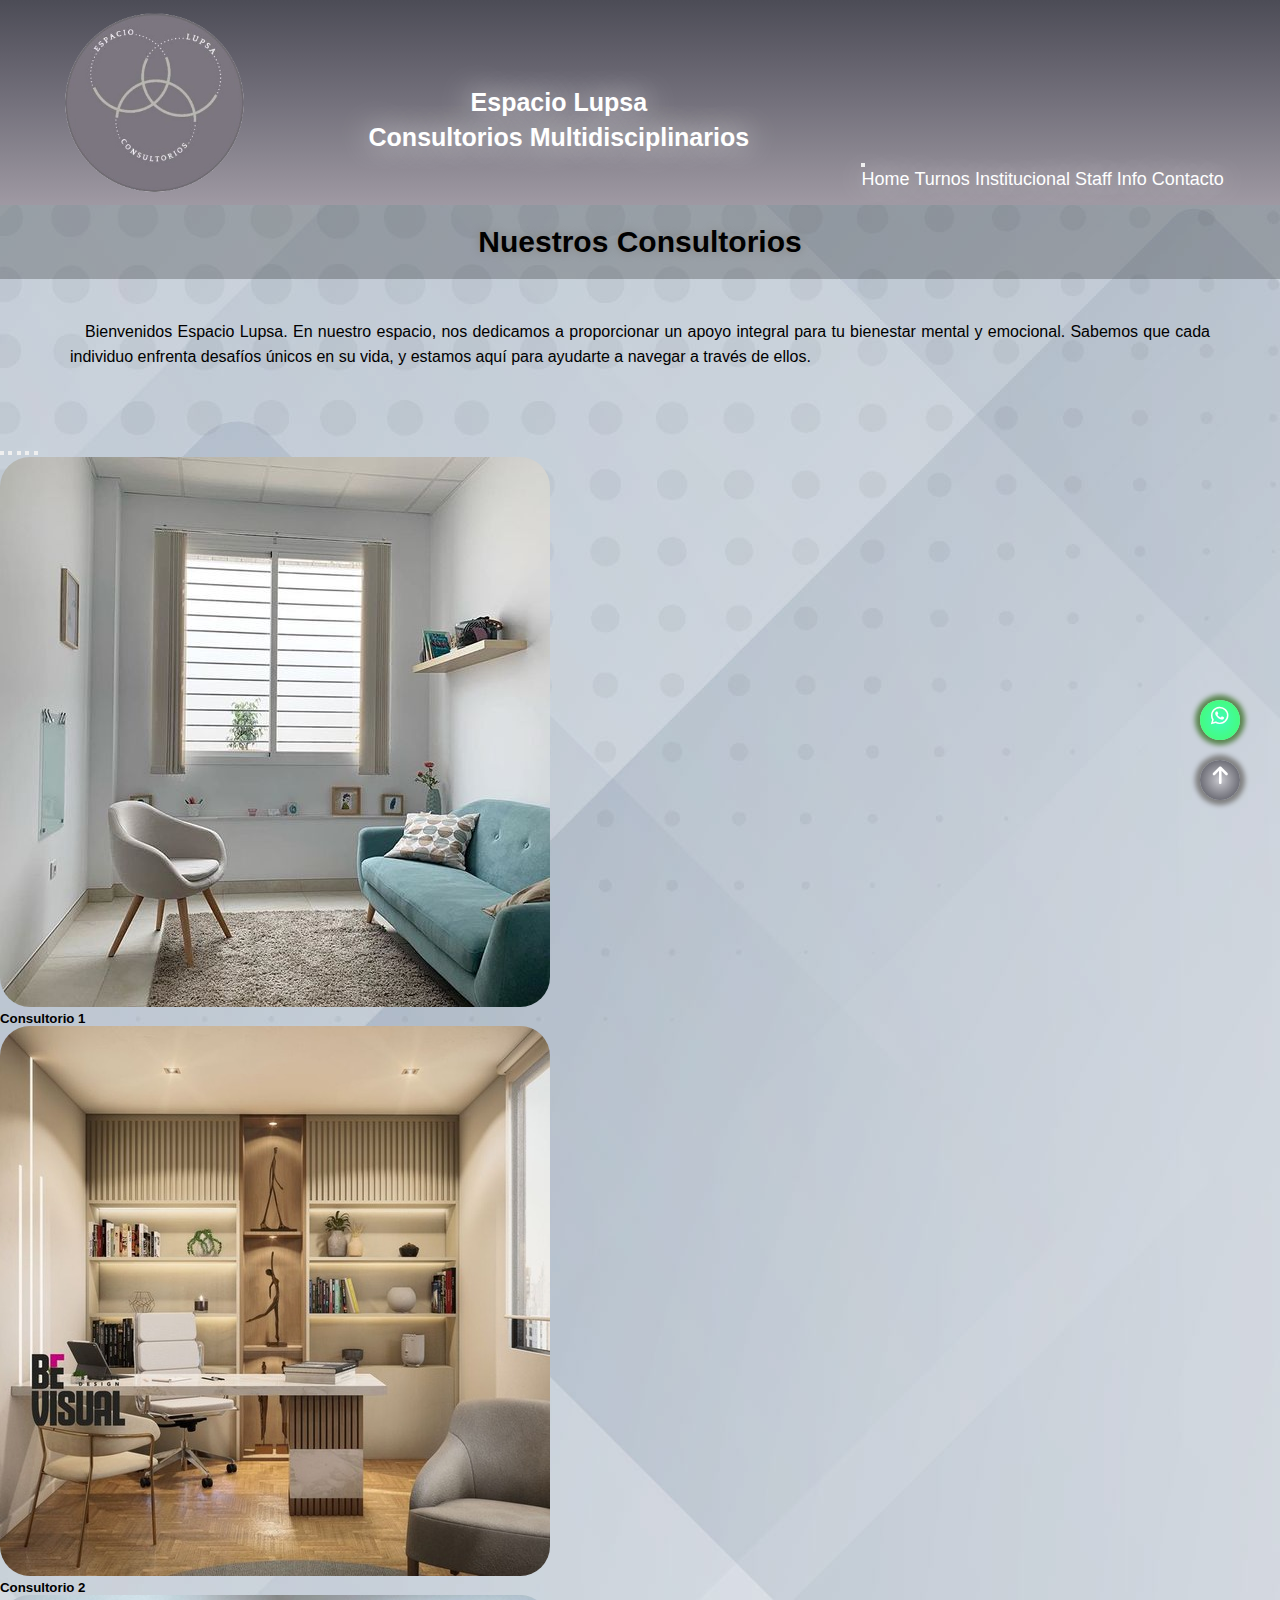
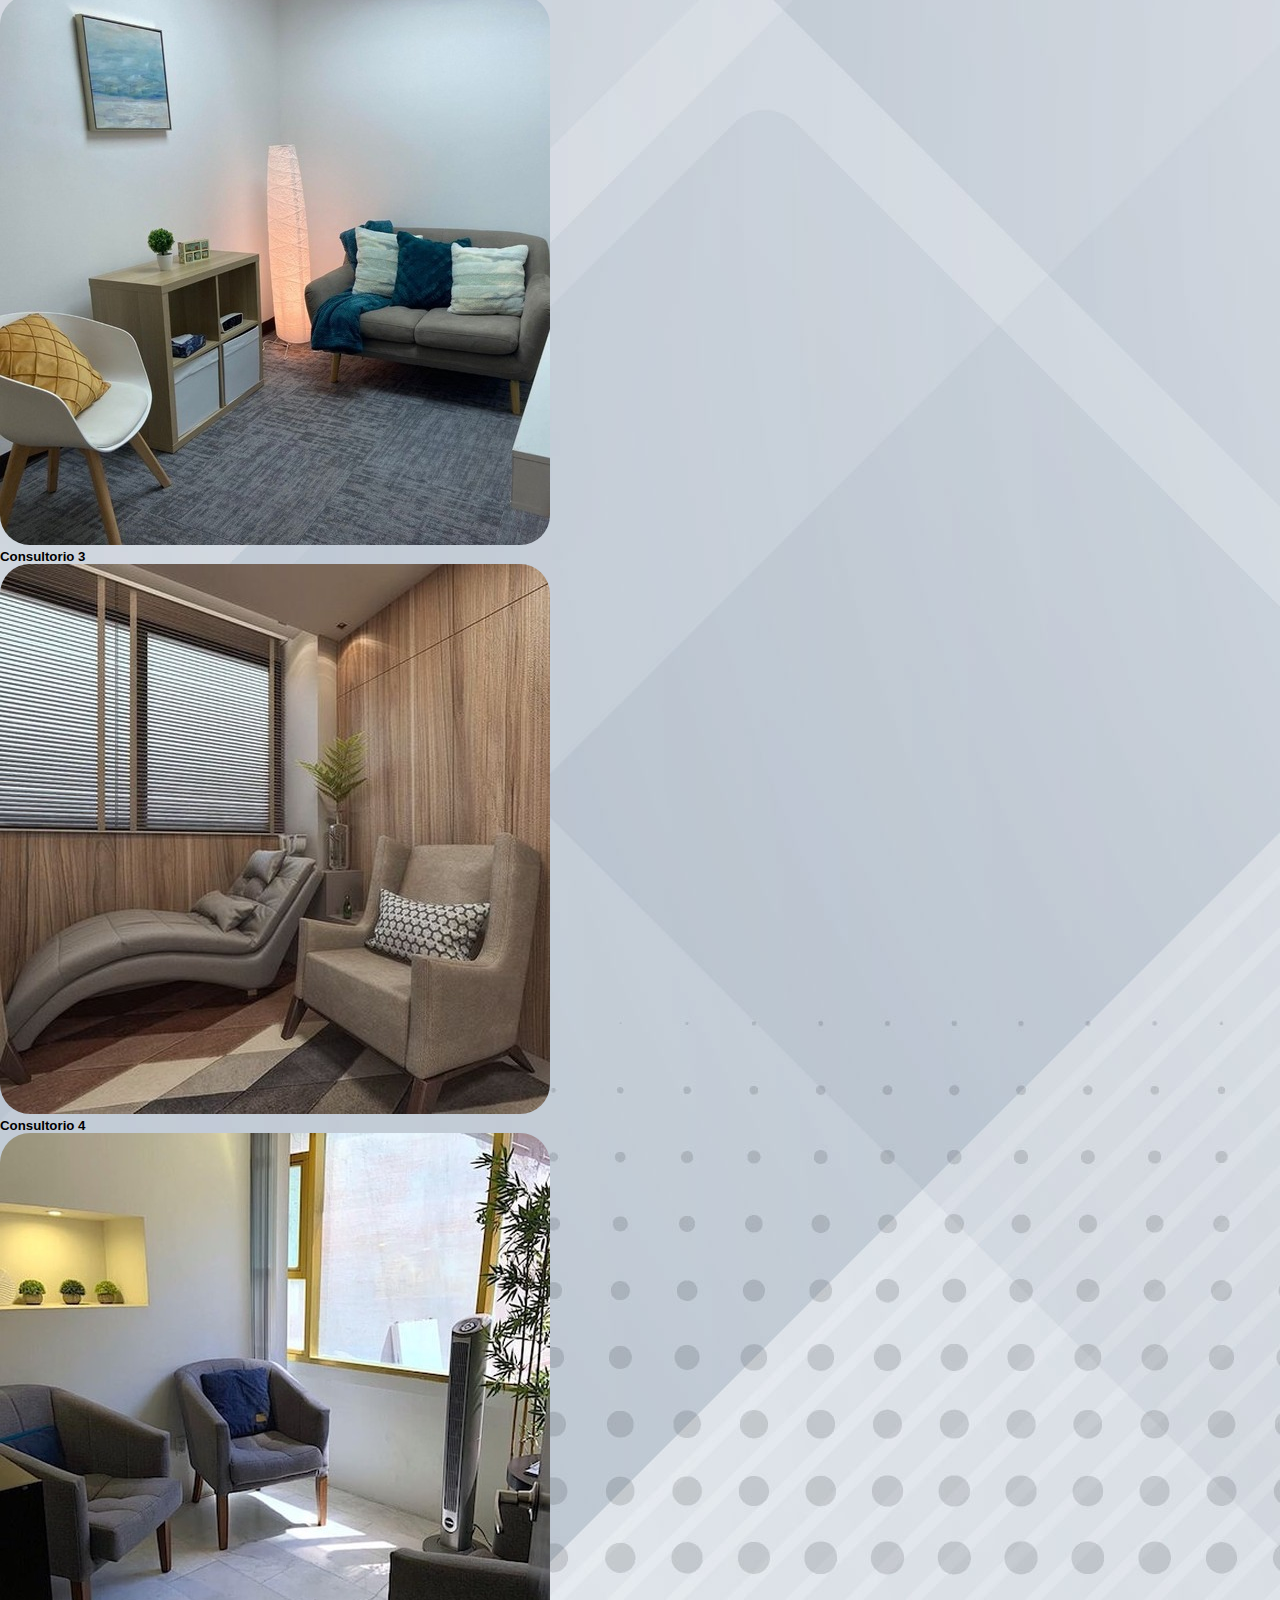
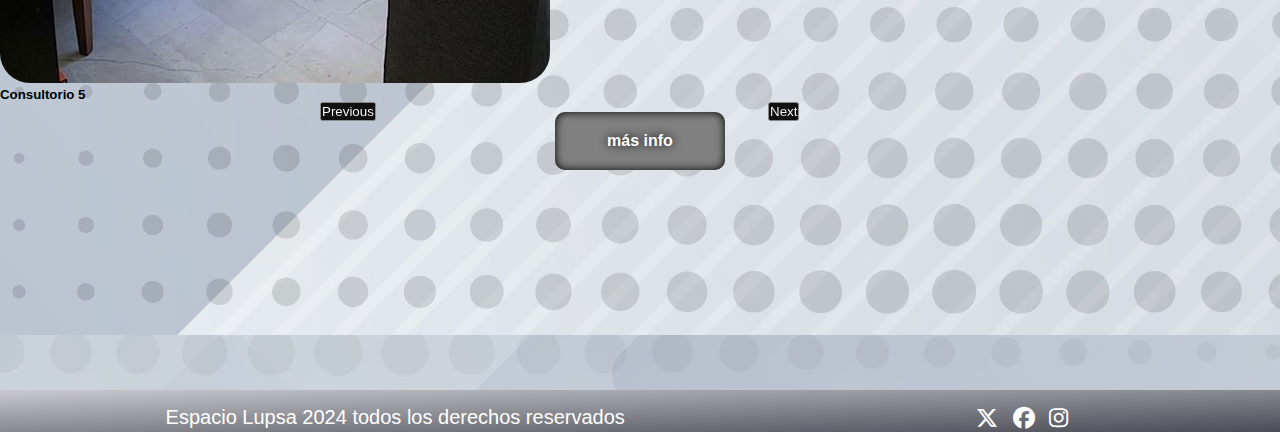
<file: index.html>
<!DOCTYPE html>
<html lang="es">
<head>
    <meta charset="UTF-8">
    <meta name="viewport" content="width=device-width, initial-scale=1.0">
    <meta name="description"
        content="Institución dedicada a la salud psicológica y psiquiátrica, proporcionamos espacios multidisciplinarios a profesionales de primer nivel, acorde a las necesidades de los pacientes.">
    <meta name="keywords"
        content="psicólogo, psicologo , psicología, psicologia, terapeuta, analista, consultorio, salud, mental, mente, diván, divan, hablar, freud, sigmund, lacán, lacan, jacques, neurólogo, neurologo, transferencia, rolón, rolon, lupsa, pulsión, pulsion">

    <!--********** inicio link bootstrap **********-->

    <link href="https://cdn.jsdelivr.net/npm/bootstrap@5.1.3/dist/css/bootstrap.min.css" rel="stylesheet"
        integrity="sha384-1BmE4kWBq78iYhFldvKuhfTAU6auU8tT94WrHftjDbrCEXSU1oBoqyl2QvZ6jIW3" crossorigin="anonymous">

    <!--********** fin link bootstrap **********-->

    <link rel="stylesheet" href="./SCSS/estilos.css">

    <link rel="stylesheet" href="https://cdnjs.cloudflare.com/ajax/libs/font-awesome/6.5.1/css/all.min.css">

    <link rel="stylesheet" href="https://cdnjs.cloudflare.com/ajax/libs/animate.css/4.1.1/animate.min.css" />

    <link rel="shortcut icon" href="./Assets/logo.png" />

    <title>Home</title>
</head>

<body>
    <header class="encabezado">
        <div class="encabezado__imagen animate__shakeX">
            <a href="#"><img class="encabezado__logo" src="./Assets/logo.png" alt="Lupsa Consultorios"></a>
        </div>
        <span class="encabezado__texto_logo animate__backInDown">
            <div>Espacio Lupsa</div>
            <div>Consultorios Multidisciplinarios</div>
        </span>

        <!--********** inicio navbar bootstrap **********-->

        <nav class="navbar navbar-expand-md navbar-dark">
            <button class="navbar-toggler mx-auto" type="button" data-bs-toggle="collapse" data-bs-target="#opciones">
                <span class="navbar-toggler-icon"></span>
            </button>

            <nav id="opciones" class="encabezado__navegacion collapse navbar-collapse">
                <ul class="navbar-nav">
                    <li class="nav-item"><a class="nav-link" href="#">Home</a></li>
                    <li class="nav-item"><a class="nav-link" href="./Pages/turnos.html">Turnos</a></li>
                    <li class="nav-item"><a class="nav-link" href="./Pages/institucional.html">Institucional</a></li>
                    <li class="nav-item"><a class="nav-link" href="./Pages/staff.html">Staff</a></li>
                    <li class="nav-item"><a class="nav-link" href="./Pages/info.html">Info</a></li>
                    <li class="nav-item"><a class="nav-link" href="./Pages/contacto.html">Contacto</a></li>
                </ul>
            </nav>
        </nav>

        <!--********** fin navbar bootstrap **********-->

    </header>

    <main>
        <h1 class="titulo animate__fadeInLeft">Nuestros Consultorios</h1>
        <p style="margin-right: 70px; margin-left: 70px; margin-bottom: 70px;" class="cuerpo__texto1 animate__fadeInLeft">Bienvenidos Espacio Lupsa. En nuestro espacio, nos dedicamos a proporcionar un apoyo integral para tu bienestar mental y emocional. Sabemos que cada individuo enfrenta desafíos únicos en su vida, y estamos aquí para ayudarte a navegar a través de ellos.</p>

        <!--********** inicio carousel bootstrap**********-->

        <div class="carrusel animate__bounceIn">
            <div id="carouselExampleCaptions" class="carousel slide" data-bs-ride="carousel">
                <div class="carousel-indicators">
                    <button type="button" data-bs-target="#carouselExampleCaptions" data-bs-slide-to="0" class="active"
                        aria-current="true" aria-label="Slide 1"></button>
                    <button type="button" data-bs-target="#carouselExampleCaptions" data-bs-slide-to="1"
                        aria-label="Slide 2"></button>
                    <button type="button" data-bs-target="#carouselExampleCaptions" data-bs-slide-to="2"
                        aria-label="Slide 3"></button>
                    <button type="button" data-bs-target="#carouselExampleCaptions" data-bs-slide-to="3"
                        aria-label="Slide 4"></button>
                    <button type="button" data-bs-target="#carouselExampleCaptions" data-bs-slide-to="4"
                        aria-label="Slide 5"></button>
                </div>
                <div class="carousel-inner">
                    <div class="carousel-item active d-item">
                        <img src="./Assets/consultorios/consultorio1.jpg" class="d-block w-80 d-img img-fluid mx-auto"
                            alt="...">
                        <div class="carousel-caption d-none d-md-block">
                            <h5>Consultorio 1</h5>
                            <!-- <p>Some representative placeholder content for the first slide.</p> -->
                        </div>
                    </div>
                    <div class="carousel-item d-item">
                        <img src="./Assets/consultorios/consultorio2.jpg" class="d-block w-80 d-img img-fluid mx-auto"
                            alt="...">
                        <div class="carousel-caption d-none d-md-block">
                            <h5>Consultorio 2</h5>
                            <!-- <p>Some representative placeholder content for the second slide.</p> -->
                        </div>
                    </div>
                    <div class="carousel-item d-item">
                        <img src="./Assets/consultorios/consultorio3.jpg" class="d-block w-80 d-img img-fluid mx-auto"
                            alt="...">
                        <div class="carousel-caption d-none d-md-block">
                            <h5>Consultorio 3</h5>
                            <!-- <p>Some representative placeholder content for the third slide.</p> -->
                        </div>
                    </div>
                    <div class="carousel-item d-item">
                        <img src="./Assets/consultorios/consultorio4.jpg" class="d-block w-80 d-img img-fluid mx-auto"
                            alt="...">
                        <div class="carousel-caption d-none d-md-block">
                            <h5>Consultorio 4</h5>
                            <!-- <p>Some representative placeholder content for the third slide.</p> -->
                        </div>
                    </div>
                    <div class="carousel-item d-item">
                        <img src="./Assets/consultorios/consultorio5.jpeg" class="d-block w-80 d-img img-fluid mx-auto"
                            alt="...">
                        <div class="carousel-caption d-none d-md-block">
                            <h5>Consultorio 5</h5>
                            <!-- <p>Some representative placeholder content for the third slide.</p> -->
                        </div>
                    </div>
                    <button class="carousel-control-prev" type="button" data-bs-target="#carouselExampleCaptions"
                        data-bs-slide="prev">
                        <span class="carousel-control-prev-icon" aria-hidden="true"></span>
                        <span class="visually-hidden">Previous</span>
                    </button>
                    <button class="carousel-control-next" type="button" data-bs-target="#carouselExampleCaptions"
                        data-bs-slide="next">
                        <span class="carousel-control-next-icon" aria-hidden="true"></span>
                        <span class="visually-hidden">Next</span>
                    </button>
                </div>
            </div>
        </div>
        
        <!--********** fin carousel bootstrap **********-->

        <section>
            <a href="#" class="cuerpo__boton">más info</a>
        </section>
    
        <a class="subir_boton" href="#">
            <i class="fa-solid fa-arrow-up"></i>
        </a>
    
        <a class="whatsapp_boton" href="#">
            <i class="fa-brands fa-whatsapp"></i>
        </a>
    
    </main>

    <footer class="pie">
        <div class="pie__texto">Espacio Lupsa 2024 todos los derechos reservados</div>
        <span class="pie__redes">
            <a href="""><i class=" fa-brands fa-x-twitter"></i></a>
            <a href=""><i class="fa-brands fa-facebook"></i></a>
            <a href=""><i class="fa-brands fa-instagram"></i></a>
        </span>
    </footer>

    <script src="https://cdn.jsdelivr.net/npm/bootstrap@5.1.3/dist/js/bootstrap.bundle.min.js"
        integrity="sha384-ka7Sk0Gln4gmtz2MlQnikT1wXgYsOg+OMhuP+IlRH9sENBO0LRn5q+8nbTov4+1p" crossorigin="anonymous">
    </script>

    <script src="https://unpkg.com/aos@2.3.1/dist/aos.js"></script>

    <script>
        AOS.init();
    </script>

</body>
</html>
</file>
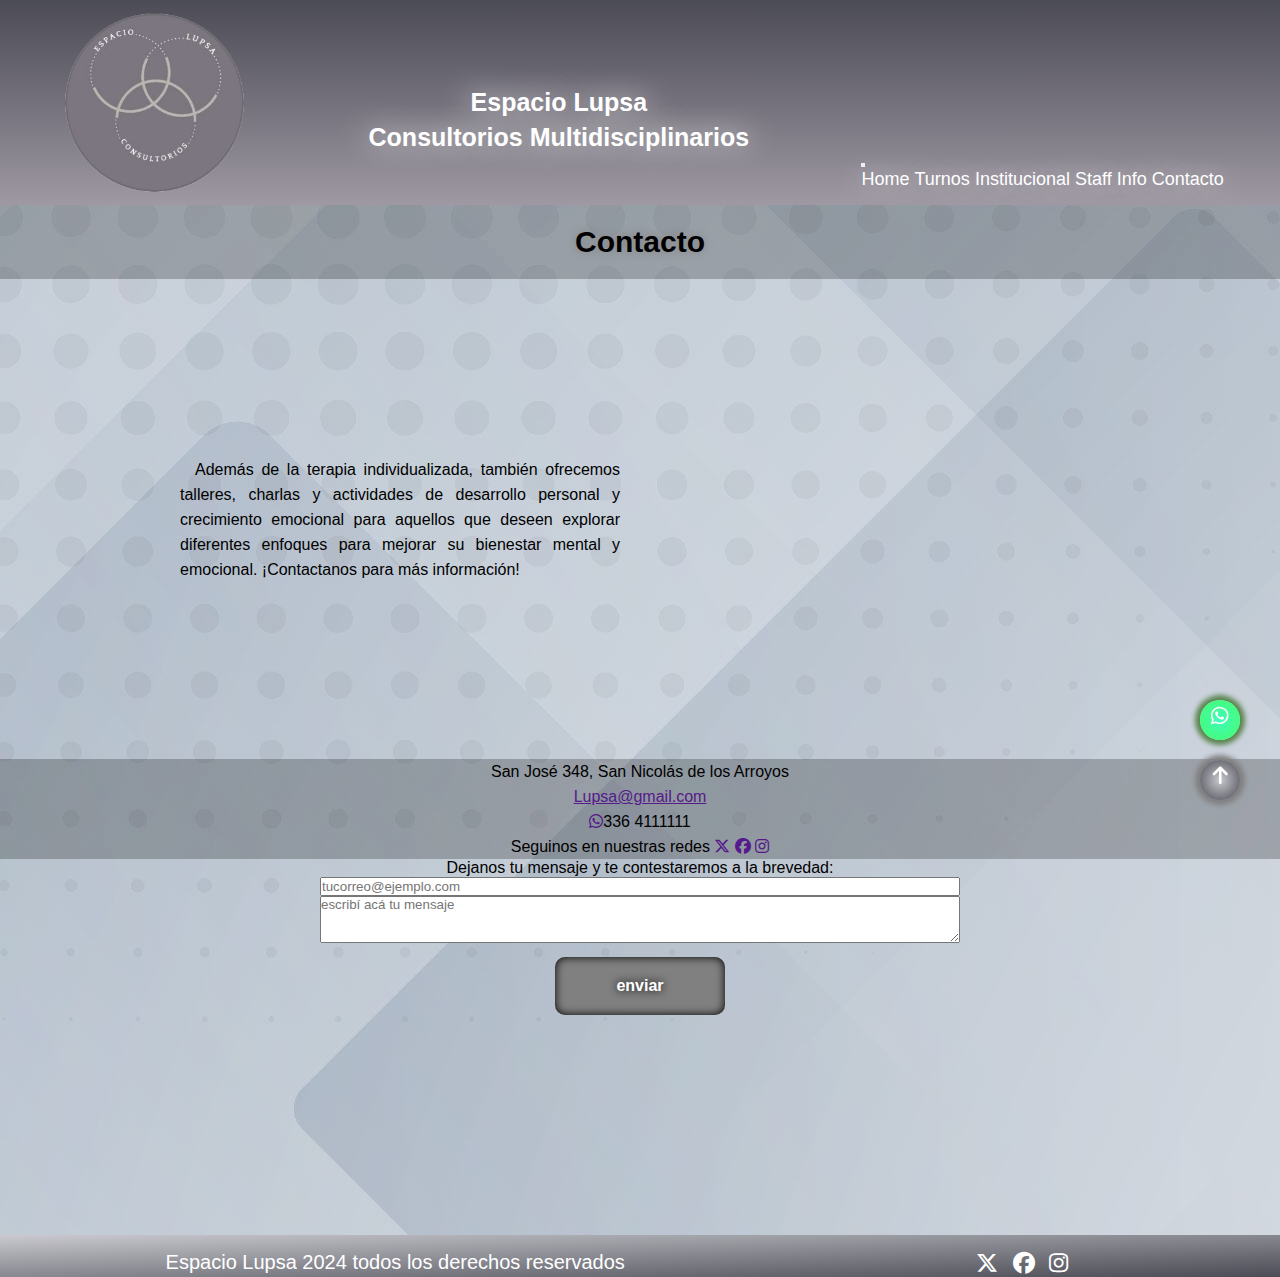
<file: Pages/contacto.html>
<!DOCTYPE html>
<html lang="es">

<head>
    <meta charset="UTF-8">
    <meta name="viewport" content="width=device-width, initial-scale=1.0">
    <meta name="description"
        content="Institución dedicada a la salud psicológica y psiquiátrica, proporcionamos espacios multidisciplinarios a profesionales de primer nivel, acorde a las necesidades de los pacientes.">
    <meta name="keywords"
        content="psicólogo, psicologo , psicología, psicologia, terapeuta, analista, consultorio, salud, mental, mente, diván, divan, hablar, freud, sigmund, lacán, lacan, jacques, neurólogo, neurologo, transferencia, rolón, rolon, lupsa, pulsión, pulsion">

    <link href="https://cdn.jsdelivr.net/npm/bootstrap@5.1.3/dist/css/bootstrap.min.css" rel="stylesheet"
        integrity="sha384-1BmE4kWBq78iYhFldvKuhfTAU6auU8tT94WrHftjDbrCEXSU1oBoqyl2QvZ6jIW3" crossorigin="anonymous">

    <link rel="stylesheet" href="../SCSS/estilos.css">

    <link rel="stylesheet" href="https://cdnjs.cloudflare.com/ajax/libs/font-awesome/6.5.1/css/all.min.css">

    <link rel="stylesheet" href="https://cdnjs.cloudflare.com/ajax/libs/animate.css/4.1.1/animate.min.css" />

    <link rel="shortcut icon" href="../Assets/logo.png" />

    <title>Contacto</title>
</head>

<body>
    <header class="encabezado">
        <div class="encabezado__imagen animate__shakeX">
            <a href="../index.html"><img class="encabezado__logo" src="../Assets/logo.png" alt="Lupsa Consultorios"></a>
        </div>
        <span class="encabezado__texto_logo animate__backInDown">
            <div>Espacio Lupsa</div>
            <div>Consultorios Multidisciplinarios</div>
        </span>

        <!--********** inicio navbar bootstrap **********-->

        <nav class="navbar navbar-expand-md navbar-dark">
            <button class="navbar-toggler mx-auto" type="button" data-bs-toggle="collapse" data-bs-target="#opciones">
                <span class="navbar-toggler-icon"></span>
            </button>

            <nav id="opciones" class="encabezado__navegacion collapse navbar-collapse">
                <ul class="navbar-nav">
                    <li class="nav-item"><a class="nav-link" href="../index.html">Home</a></li>
                    <li class="nav-item"><a class="nav-link" href="./turnos.html">Turnos</a></li>
                    <li class="nav-item"><a class="nav-link" href="./institucional.html">Institucional</a></li>
                    <li class="nav-item"><a class="nav-link" href="./staff.html">Staff</a></li>
                    <li class="nav-item"><a class="nav-link" href="./info.html">Info</a></li>
                    <li class="nav-item"><a class="nav-link" href="#">Contacto</a></li>
                </ul>
            </nav>
        </nav>

        <!--********** fin navbar bootstrap **********-->

    </header>

    <main>
        <h1 class="titulo animate__fadeInLeft">Contacto</h1>
        <div class="cuerpo">
            <p class="cuerpo__texto1 animate__fadeInLeft">Además de la terapia individualizada, también ofrecemos talleres, charlas y actividades de desarrollo personal y crecimiento emocional para aquellos que deseen explorar diferentes enfoques para mejorar su bienestar mental y emocional. ¡Contactanos para más información!</p>
            <div class="cuerpo__foto1 animate__fadeInRight"><iframe
                    src="https://www.google.com/maps/embed?pb=!1m18!1m12!1m3!1d13332.271943948563!2d-60.22584583597008!3d-33.34317360936359!2m3!1f0!2f0!3f0!3m2!1i1024!2i768!4f13.1!3m3!1m2!1s0x95b75d7f65584f59%3A0x67647c43f618cb7c!2sSan%20Jos%C3%A9%20348%2C%20San%20Nicol%C3%A1s%20de%20Los%20Arroyos%2C%20Provincia%20de%20Buenos%20Aires!5e0!3m2!1ses-419!2sar!4v1711204630498!5m2!1ses-419!2sar"
                    width="400" height="400" style="border:0;" allowfullscreen="" loading="lazy"
                    referrerpolicy="no-referrer-when-downgrade"></iframe></div>
        </div>
    </main>
    <div>
        <ul class="lista">
            <li>San José 348, San Nicolás de los Arroyos</li>
            <li><a href="">Lupsa@gmail.com</a></li>
            <li><a href=""><i class="fa-brands fa-whatsapp"></i></a>336 4111111</li>
            <li>Seguinos en nuestras redes
                <a href="""><i class=" fa-brands fa-x-twitter"></i></a>
                <a href=""><i class="fa-brands fa-facebook"></i></a>
                <a href=""><i class="fa-brands fa-instagram"></i></a>
            </li>
        </ul>
        </section>

        <div style="text-align: center;">Dejanos tu mensaje y te contestaremos a la brevedad:</div>
        <div class="mb-3">
            <label for="exampleFormControlInput1" class="form-label"></label>
            <input type="email" class="form-control form-control-lg" id="exampleFormControlInput1"
                placeholder="tucorreo@ejemplo.com">
        </div>
        <div class="mb-3">
            <label for="exampleFormControlTextarea1" class="form-label"></label>
            <textarea class="form-control" id="exampleFormControlTextarea1" placeholder="escribí acá tu mensaje"
                rows="3"></textarea>
        </div>

        <section>
            <a href="#" class="cuerpo__boton">enviar</a>
        </section>

        <a class="subir_boton" href="#">
            <i class="fa-solid fa-arrow-up"></i>
        </a>

        <a class="whatsapp_boton" href="#">
            <i class="fa-brands fa-whatsapp"></i>
        </a>

        <footer class="pie">
            <span class="pie__texto">Espacio Lupsa 2024 todos los derechos reservados</span>
            <span class="pie__redes">
                <a href="""><i class=" fa-brands fa-x-twitter"></i></a>
                <a href=""><i class="fa-brands fa-facebook"></i></a>
                <a href=""><i class="fa-brands fa-instagram"></i></a>
            </span>
        </footer>


        <script src="https://cdn.jsdelivr.net/npm/bootstrap@5.1.3/dist/js/bootstrap.bundle.min.js"
            integrity="sha384-ka7Sk0Gln4gmtz2MlQnikT1wXgYsOg+OMhuP+IlRH9sENBO0LRn5q+8nbTov4+1p" crossorigin="anonymous">
        </script>

</body>

</html>
</file>
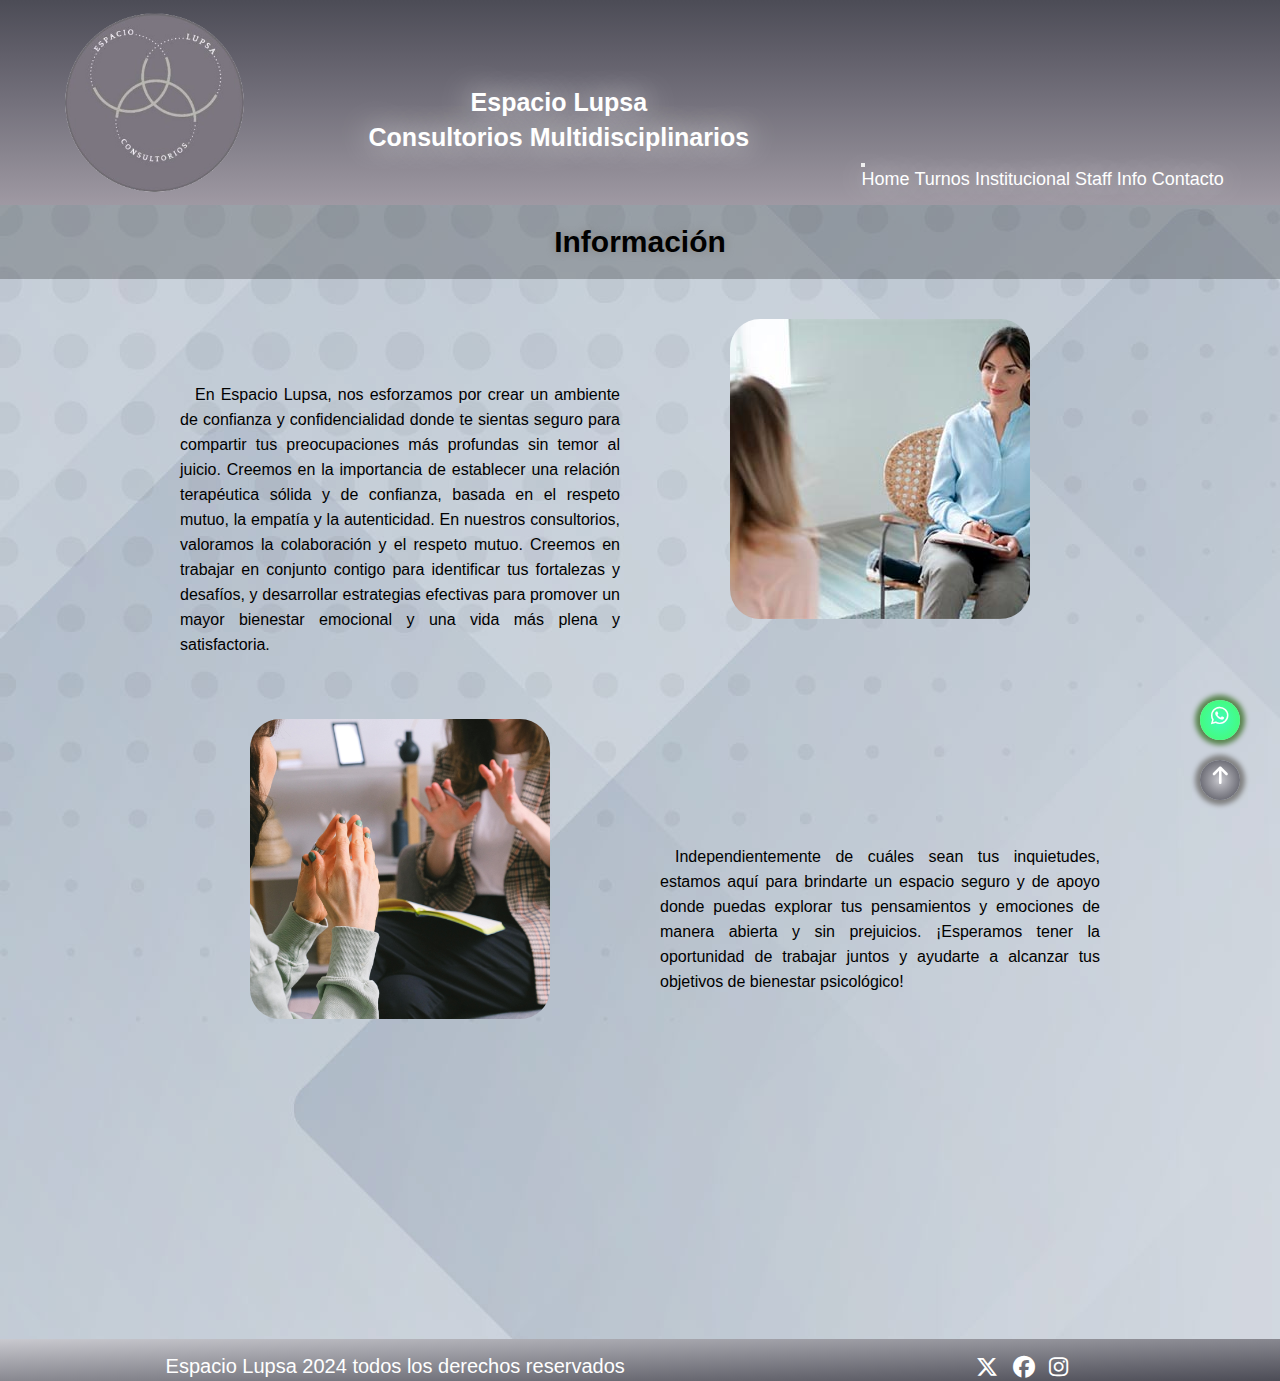
<file: Pages/info.html>
<!DOCTYPE html>
<html lang="es">

<head>
    <meta charset="UTF-8">
    <meta name="viewport" content="width=device-width, initial-scale=1.0">
    <meta name="description"
        content="Institución dedicada a la salud psicológica y psiquiátrica, proporcionamos espacios multidisciplinarios a profesionales de primer nivel, acorde a las necesidades de los pacientes.">
    <meta name="keywords"
        content="psicólogo, psicologo , psicología, psicologia, terapeuta, analista, consultorio, salud, mental, mente, diván, divan, hablar, freud, sigmund, lacán, lacan, jacques, neurólogo, neurologo, transferencia, rolón, rolon, lupsa, pulsión, pulsion">

    <link href="https://cdn.jsdelivr.net/npm/bootstrap@5.1.3/dist/css/bootstrap.min.css" rel="stylesheet"
        integrity="sha384-1BmE4kWBq78iYhFldvKuhfTAU6auU8tT94WrHftjDbrCEXSU1oBoqyl2QvZ6jIW3" crossorigin="anonymous">

    <link rel="stylesheet" href="../SCSS/estilos.css">

    <link rel="stylesheet" href="https://cdnjs.cloudflare.com/ajax/libs/font-awesome/6.5.1/css/all.min.css">

    <link rel="stylesheet" href="https://cdnjs.cloudflare.com/ajax/libs/animate.css/4.1.1/animate.min.css" />

    <link rel="shortcut icon" href="../Assets/logo.png" />

    <title>Info</title>
</head>

<body>
    <header class="encabezado">
        <div class="encabezado__imagen animate__shakeX">
            <a href="../index.html"><img class="encabezado__logo" src="../Assets/logo.png" alt="Lupsa Consultorios"></a>
        </div>
        <span class="encabezado__texto_logo animate__backInDown">
            <div>Espacio Lupsa</div>
            <div>Consultorios Multidisciplinarios</div>
        </span>

        <!--********** inicio navbar bootstrap **********-->

        <nav class="navbar navbar-expand-md navbar-dark">
            <button class="navbar-toggler mx-auto" type="button" data-bs-toggle="collapse" data-bs-target="#opciones">
                <span class="navbar-toggler-icon"></span>
            </button>

            <nav id="opciones" class="encabezado__navegacion collapse navbar-collapse">
                <ul class="navbar-nav">
                    <li class="nav-item"><a class="nav-link" href="../index.html">Home</a></li>
                    <li class="nav-item"><a class="nav-link" href="./turnos.html">Turnos</a></li>
                    <li class="nav-item"><a class="nav-link" href="./institucional.html">Institucional</a></li>
                    <li class="nav-item"><a class="nav-link" href="./staff.html">Staff</a></li>
                    <li class="nav-item"><a class="nav-link" href="#">Info</a></li>
                    <li class="nav-item"><a class="nav-link" href="./contacto.html">Contacto</a></li>
                </ul>
            </nav>
        </nav>

        <!--********** fin navbar bootstrap **********-->

    </header>
    <h1 class="titulo animate__fadeInLeft">Información</h1>
    <main>
        <div class="cuerpo">
            <p class="cuerpo__texto1 animate__fadeInLeft">En Espacio Lupsa, nos esforzamos por crear un ambiente de confianza y confidencialidad donde te sientas seguro para compartir tus preocupaciones más profundas sin temor al juicio. Creemos en la importancia de establecer una relación terapéutica sólida y de confianza, basada en el respeto mutuo, la empatía y la autenticidad. En nuestros consultorios, valoramos la colaboración y el respeto mutuo. Creemos en trabajar en conjunto contigo para identificar tus fortalezas y desafíos, y desarrollar estrategias efectivas para promover un mayor bienestar emocional y una vida más plena y satisfactoria.</p>
            <div class="cuerpo__foto1 animate__fadeInRight"
                style="background-image: url(../Assets/generales/Foto1.jpg);"></div>
            <p class="cuerpo__texto2 animate__fadeInRight">Independientemente de cuáles sean tus inquietudes, estamos aquí para brindarte un espacio seguro y de apoyo donde puedas explorar tus pensamientos y emociones de manera abierta y sin prejuicios. ¡Esperamos tener la oportunidad de trabajar juntos y ayudarte a alcanzar tus objetivos de bienestar psicológico!</p>
            <div class="cuerpo__foto2 animate__fadeInLeft"
                style="background-image: url(../Assets/generales/Foto3.jpg);"></div>
        </div>
    </main>

    <a class="subir_boton" href="#">
        <i class="fa-solid fa-arrow-up"></i>
    </a>

    <a class="whatsapp_boton" href="#">
        <i class="fa-brands fa-whatsapp"></i>
    </a>

    <footer class="pie">
        <span class="pie__texto">Espacio Lupsa 2024 todos los derechos reservados</span>
        <span class="pie__redes">
            <a href="""><i class=" fa-brands fa-x-twitter"></i></a>
            <a href=""><i class="fa-brands fa-facebook"></i></a>
            <a href=""><i class="fa-brands fa-instagram"></i></a>
        </span>
    </footer>

    <script src="https://cdn.jsdelivr.net/npm/bootstrap@5.1.3/dist/js/bootstrap.bundle.min.js"
        integrity="sha384-ka7Sk0Gln4gmtz2MlQnikT1wXgYsOg+OMhuP+IlRH9sENBO0LRn5q+8nbTov4+1p" crossorigin="anonymous">
    </script>

</body>

</html>
</file>
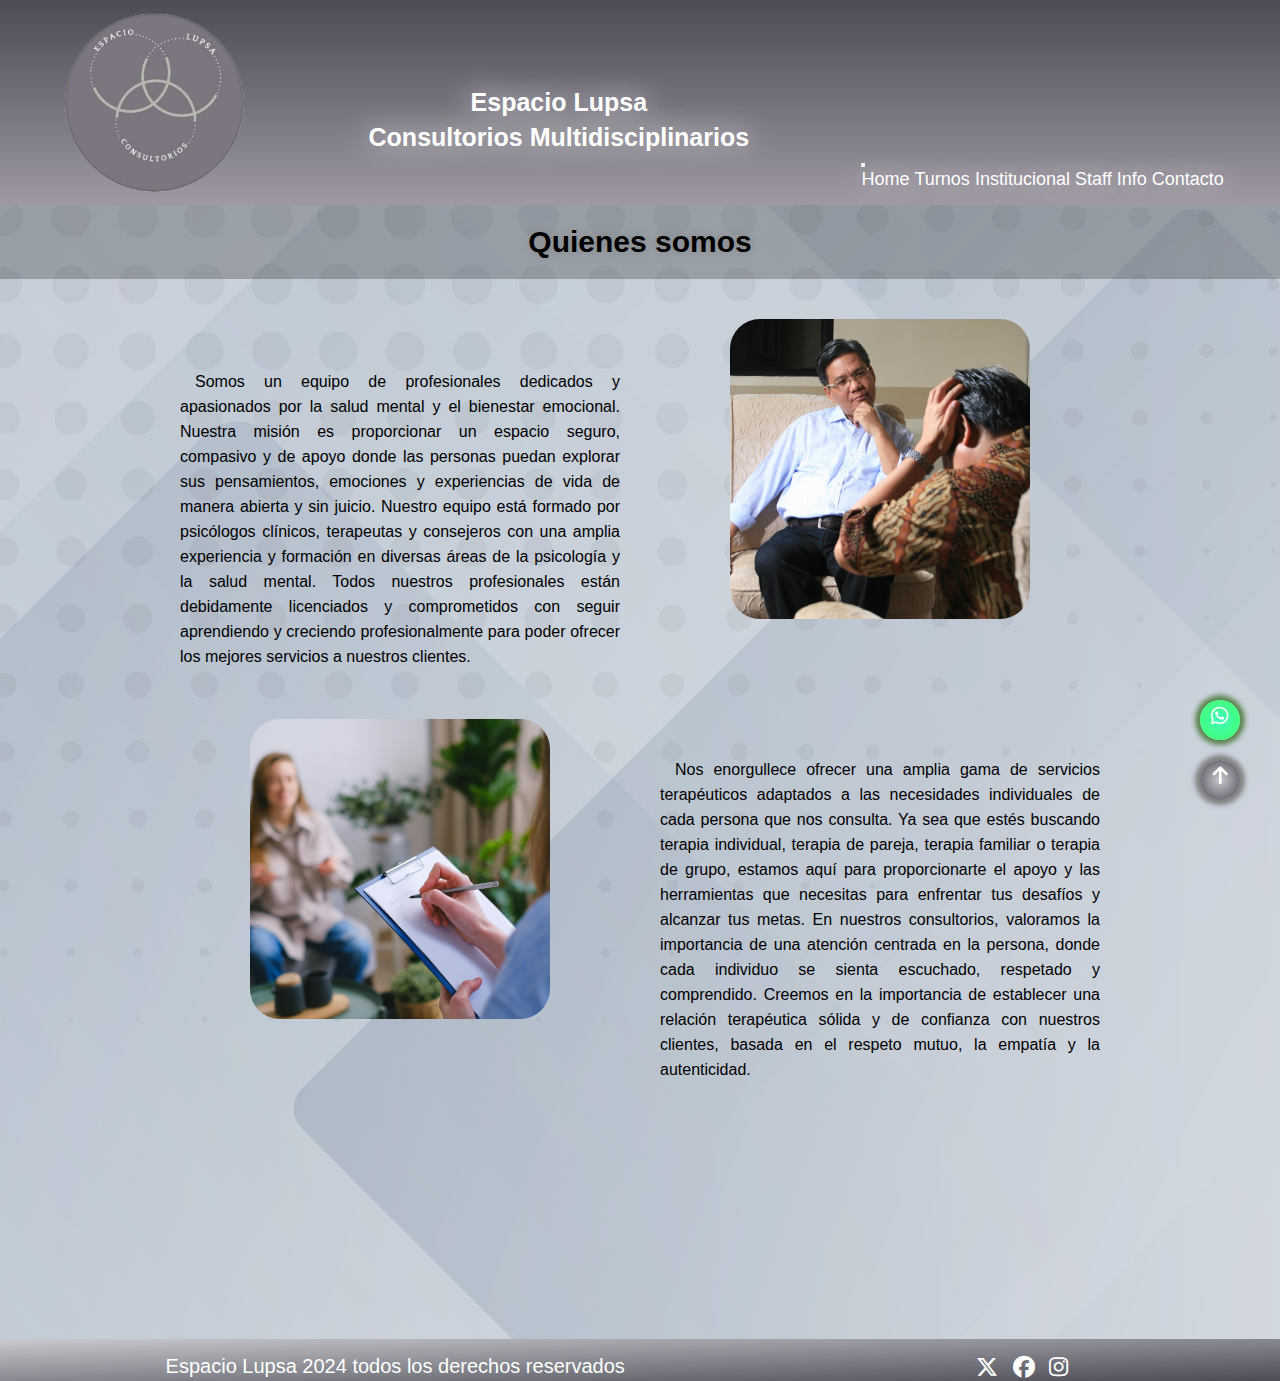
<file: Pages/institucional.html>
<!DOCTYPE html>
<html lang="es">

<head>
    <meta charset="UTF-8">
    <meta name="viewport" content="width=device-width, initial-scale=1.0">
    <meta name="description"
        content="Institución dedicada a la salud psicológica y psiquiátrica, proporcionamos espacios multidisciplinarios a profesionales de primer nivel, acorde a las necesidades de los pacientes.">
    <meta name="keywords"
        content="psicólogo, psicologo , psicología, psicologia, terapeuta, analista, consultorio, salud, mental, mente, diván, divan, hablar, freud, sigmund, lacán, lacan, jacques, neurólogo, neurologo, transferencia, rolón, rolon, lupsa, pulsión, pulsion">

    <link href="https://cdn.jsdelivr.net/npm/bootstrap@5.1.3/dist/css/bootstrap.min.css" rel="stylesheet"
        integrity="sha384-1BmE4kWBq78iYhFldvKuhfTAU6auU8tT94WrHftjDbrCEXSU1oBoqyl2QvZ6jIW3" crossorigin="anonymous">

    <link rel="stylesheet" href="../SCSS/estilos.css">

    <link rel="stylesheet" href="https://cdnjs.cloudflare.com/ajax/libs/font-awesome/6.5.1/css/all.min.css">

    <link rel="stylesheet" href="https://cdnjs.cloudflare.com/ajax/libs/animate.css/4.1.1/animate.min.css" />

    <link rel="shortcut icon" href="../Assets/logo.png" />

    <title>Institucional</title>
</head>

<body>
    <header class="encabezado">
        <div class="encabezado__imagen animate__shakeX">
            <a href="../index.html"><img class="encabezado__logo" src="../Assets/logo.png" alt="Lupsa Consultorios"></a>
        </div>
        <span class="encabezado__texto_logo animate__backInDown">
            <div>Espacio Lupsa</div>
            <div>Consultorios Multidisciplinarios</div>
        </span>

        <!--********** inicio navbar bootstrap **********-->

        <nav class="navbar navbar-expand-md navbar-dark">
            <button class="navbar-toggler mx-auto" type="button" data-bs-toggle="collapse" data-bs-target="#opciones">
                <span class="navbar-toggler-icon"></span>
            </button>

            <nav id="opciones" class="encabezado__navegacion collapse navbar-collapse">
                <ul class="navbar-nav">
                    <li class="nav-item"><a class="nav-link" href="../index.html">Home</a></li>
                    <li class="nav-item"><a class="nav-link" href="./turnos.html">Turnos</a></li>
                    <li class="nav-item"><a class="nav-link" href="#">Institucional</a></li>
                    <li class="nav-item"><a class="nav-link" href="./staff.html">Staff</a></li>
                    <li class="nav-item"><a class="nav-link" href="./info.html">Info</a></li>
                    <li class="nav-item"><a class="nav-link" href="./contacto.html">Contacto</a></li>
                </ul>
            </nav>
        </nav>

        <!--********** fin navbar bootstrap **********-->

    </header>
    <h1 class="titulo animate__fadeInLeft">Quienes somos</h1>
    <main>
        <div class="cuerpo">
            <p class="cuerpo__texto1 animate__fadeInLeft">Somos un equipo de profesionales dedicados y apasionados por la salud mental y el bienestar emocional. Nuestra misión es proporcionar un espacio seguro, compasivo y de apoyo donde las personas puedan explorar sus pensamientos, emociones y experiencias de vida de manera abierta y sin juicio. Nuestro equipo está formado por psicólogos clínicos, terapeutas y consejeros con una amplia experiencia y formación en diversas áreas de la psicología y la salud mental. Todos nuestros profesionales están debidamente licenciados y comprometidos con seguir aprendiendo y creciendo profesionalmente para poder ofrecer los mejores servicios a nuestros clientes.</p>
            <div class="cuerpo__foto1 animate__fadeInRight"
                style="background-image: url(../Assets/generales/Foto4.jpg);"> </div>
            <p class="cuerpo__texto2 animate__fadeInRight">Nos enorgullece ofrecer una amplia gama de servicios terapéuticos adaptados a las necesidades individuales de cada persona que nos consulta. Ya sea que estés buscando terapia individual, terapia de pareja, terapia familiar o terapia de grupo, estamos aquí para proporcionarte el apoyo y las herramientas que necesitas para enfrentar tus desafíos y alcanzar tus metas. En nuestros consultorios, valoramos la importancia de una atención centrada en la persona, donde cada individuo se sienta escuchado, respetado y comprendido. Creemos en la importancia de establecer una relación terapéutica sólida y de confianza con nuestros clientes, basada en el respeto mutuo, la empatía y la autenticidad.</p>
            <div class="cuerpo__foto2 animate__fadeInLeft"
                style="background-image: url(../Assets/generales/Foto5.jpg);"> </div>
        </div>
    </main>

    <a class="subir_boton" href="#">
        <i class="fa-solid fa-arrow-up"></i>
    </a>

    <a class="whatsapp_boton" href="#">
        <i class="fa-brands fa-whatsapp"></i>
    </a>

    <footer class="pie">
        <span class="pie__texto">Espacio Lupsa 2024 todos los derechos reservados</span>
        <span class="pie__redes">
            <a href=""><i class="fa-brands fa-x-twitter"></i></a>
            <a href=""><i class="fa-brands fa-facebook"></i></a>
            <a href=""><i class="fa-brands fa-instagram"></i></a>
        </span>
    </footer>

    <script src="https://cdn.jsdelivr.net/npm/bootstrap@5.1.3/dist/js/bootstrap.bundle.min.js"
        integrity="sha384-ka7Sk0Gln4gmtz2MlQnikT1wXgYsOg+OMhuP+IlRH9sENBO0LRn5q+8nbTov4+1p" crossorigin="anonymous">
    </script>

</body>

</html>
</file>
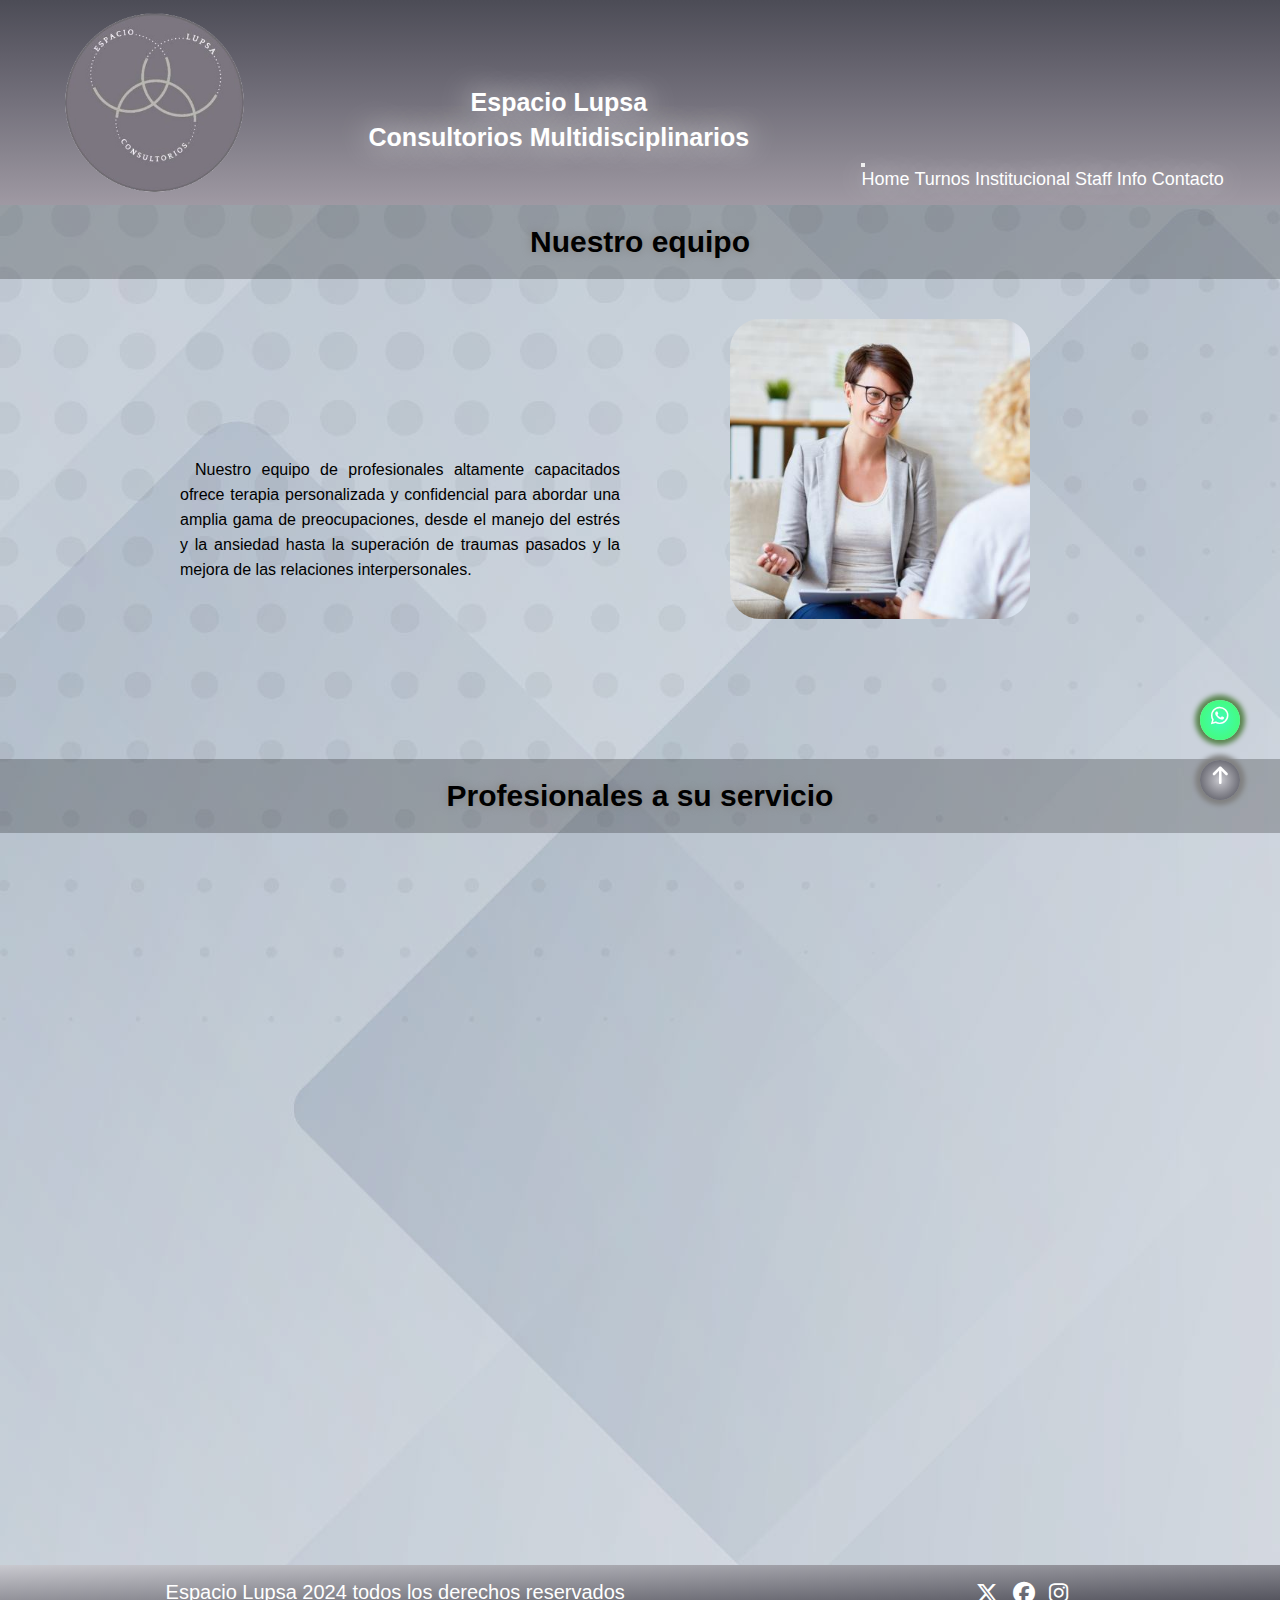
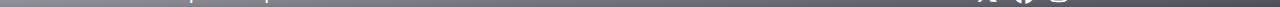
<file: Pages/staff.html>
<!DOCTYPE html>
<html lang="es">

<head>
    <meta charset="UTF-8">
    <meta name="viewport" content="width=device-width, initial-scale=1.0">
    <meta name="description"
        content="Institución dedicada a la salud psicológica y psiquiátrica, proporcionamos espacios multidisciplinarios a profesionales de primer nivel, acorde a las necesidades de los pacientes.">
    <meta name="keywords"
        content="psicólogo, psicologo , psicología, psicologia, terapeuta, analista, consultorio, salud, mental, mente, diván, divan, hablar, freud, sigmund, lacán, lacan, jacques, neurólogo, neurologo, transferencia, rolón, rolon, lupsa, pulsión, pulsion">

    <link href="https://cdn.jsdelivr.net/npm/bootstrap@5.1.3/dist/css/bootstrap.min.css" rel="stylesheet"
        integrity="sha384-1BmE4kWBq78iYhFldvKuhfTAU6auU8tT94WrHftjDbrCEXSU1oBoqyl2QvZ6jIW3" crossorigin="anonymous">

    <link rel="stylesheet" href="../SCSS/estilos.css">

    <link rel="stylesheet" href="https://cdnjs.cloudflare.com/ajax/libs/font-awesome/6.5.1/css/all.min.css">

    <link rel="stylesheet" href="https://cdnjs.cloudflare.com/ajax/libs/animate.css/4.1.1/animate.min.css" />

    <link href="https://unpkg.com/aos@2.3.1/dist/aos.css" rel="stylesheet">
    
    <link rel="shortcut icon" href="../Assets/logo.png" />

    <title>Staff</title>
</head>

<body>
    <header class="encabezado">
        <div class="encabezado__imagen animate__shakeX">
            <a href="../index.html"><img class="encabezado__logo" src="../Assets/logo.png" alt="Lupsa Consultorios"></a>
        </div>
        <span class="encabezado__texto_logo animate__backInDown">
            <div>Espacio Lupsa</div>
            <div>Consultorios Multidisciplinarios</div>
        </span>

        <!--********** inicio navbar bootstrap **********-->

        <nav class="navbar navbar-expand-md navbar-dark">
            <button class="navbar-toggler mx-auto" type="button" data-bs-toggle="collapse" data-bs-target="#opciones">
                <span class="navbar-toggler-icon"></span>
            </button>

            <nav id="opciones" class="encabezado__navegacion collapse navbar-collapse">
                <ul class="navbar-nav">
                    <li class="nav-item"><a class="nav-link" href="../index.html">Home</a></li>
                    <li class="nav-item"><a class="nav-link" href="./turnos.html">Turnos</a></li>
                    <li class="nav-item"><a class="nav-link" href="./institucional.html">Institucional</a></li>
                    <li class="nav-item"><a class="nav-link" href="#">Staff</a></li>
                    <li class="nav-item"><a class="nav-link" href="./info.html">Info</a></li>
                    <li class="nav-item"><a class="nav-link" href="./contacto.html">Contacto</a></li>
                </ul>
            </nav>
        </nav>

        <!--********** fin navbar bootstrap **********-->

    </header>
    <h1 class="titulo animate__fadeInLeft">Nuestro equipo</h1>
    <main>
        <div class="cuerpo">
            <p class="cuerpo__texto1 animate__fadeInLeft">Nuestro equipo de profesionales altamente capacitados ofrece terapia personalizada y confidencial para abordar una amplia gama de preocupaciones, desde el manejo del estrés y la ansiedad hasta la superación de traumas pasados ​​y la mejora de las relaciones interpersonales.
            </p>
            <div class="cuerpo__foto1 animate__fadeInRight"
                style="background-image: url(../Assets/generales/Foto6.jpg);"> </div>
        </div>
    </main>
    <h1 class="titulo animate__fadeInLeft">Profesionales a su servicio</h1>

    <!--********** inicio cards bootstrap **********-->

    <div class="container-fluid">
        <div class="row">
            <div data-aos="flip-left" class="card col-md-6 col-lg-3">
                <img class="card-img-top mx-auto" src="../Assets/profesionales/jose ortigoza.jpg" alt="Card image">
                <div class="card-body">
                    <h4 class="card-title">José Ortigoza</h4>
                    <p class="card-text">Psicólogo</p>
                    <p class="card-text">Mat. 12345</p>
                    <a style="font-size: 20px;" href="#" class="cuerpo__boton fa-brands fa-linkedin"> <span
                            style="font-size: 15px;">ver perfil</span></a>
                </div>
            </div>

            <div data-aos="flip-left" class="card col-md-6 col-lg-3">
                <img class="card-img-top mx-auto" src="../Assets/profesionales/juan perez.jpg" alt="Card image">
                <div class="card-body">
                    <h4 class="card-title">Juan Pérez</h4>
                    <p class="card-text">Psicopedagogo</p>
                    <p class="card-text">Mat. 12346</p>
                    <a style="font-size: 20px;" href="#" class="cuerpo__boton fa-brands fa-linkedin"> <span
                            style="font-size: 15px;">ver perfil</span></a>
                </div>
            </div>

            <div data-aos="flip-left" class="card col-md-6 col-lg-3">
                <img class="card-img-top mx-auto" src="../Assets/profesionales/ana fernandez.jpg" alt="Card image">
                <div class="card-body">
                    <h4 class="card-title">Ana Fernandez</h4>
                    <p class="card-text">Psiquiatra</p>
                    <p class="card-text">Mat. 12347</p>
                    <a style="font-size: 20px;" href="#" class="cuerpo__boton fa-brands fa-linkedin"> <span
                            style="font-size: 15px;">ver perfil</span></a>
                </div>
            </div>

            <div data-aos="flip-left" class="card col-md-6 col-lg-3">
                <img class="card-img-top mx-auto" src="../Assets/profesionales/pablo garcia.jpg" alt="Card image">
                <div class="card-body">
                    <h4 class="card-title">Pablo García</h4>
                    <p class="card-text">Terapista Ocupacional</p>
                    <p class="card-text">Mat. 12348</p>
                    <a style="font-size: 20px;" href="#" class="cuerpo__boton fa-brands fa-linkedin"> <span
                            style="font-size: 15px;">ver perfil</span></a>
                </div>
            </div>

            <div data-aos="flip-left" class="card col-md-6 col-lg-3">
                <img class="card-img-top mx-auto" src="../Assets/profesionales/nicolas ortiz.jpg" alt="Card image">
                <div class="card-body">
                    <h4 class="card-title">Nicolás Ortiz</h4>
                    <p class="card-text">Psicólogo</p>
                    <p class="card-text">Mat. 12349</p>
                    <a style="font-size: 20px;" href="#" class="cuerpo__boton fa-brands fa-linkedin"> <span
                            style="font-size: 15px;">ver perfil</span></a>
                </div>
            </div>

            <div data-aos="flip-left" class="card col-md-6 col-lg-3">
                <img class="card-img-top mx-auto" src="../Assets/profesionales/valeria diaz.jpg" alt="Card image">
                <div class="card-body">
                    <h4 class="card-title">Valeria Díaz</h4>
                    <p class="card-text">Neurólogo</p>
                    <p class="card-text">Mat. 12351</p>
                    <a style="font-size: 20px;" href="#" class="cuerpo__boton fa-brands fa-linkedin"> <span
                            style="font-size: 15px;">ver perfil</span></a>
                </div>
            </div>

            <div data-aos="flip-left" class="card col-md-6 col-lg-3">
                <img class="card-img-top mx-auto" src="../Assets/profesionales/marcelo prado.jpg" alt="Card image">
                <div class="card-body">
                    <h4 class="card-title">Marcelo Prado</h4>
                    <p class="card-text">Psiquiatra</p>
                    <p class="card-text">Mat. 12352</p>
                    <a style="font-size: 20px;" href="#" class="cuerpo__boton fa-brands fa-linkedin"> <span
                            style="font-size: 15px;">ver perfil</span></a>
                </div>
            </div>

            <div data-aos="flip-left" class="card col-md-6 col-lg-3">
                <img class="card-img-top mx-auto" src="../Assets/profesionales/oscar girotti.jpg" alt="Card image">
                <div class="card-body">
                    <h4 class="card-title">Oscar Girotti</h4>
                    <p class="card-text">Musicoterapeuta</p>
                    <p class="card-text">Mat. 12353</p>
                    <a style="font-size: 20px;" href="#" class="cuerpo__boton fa-brands fa-linkedin"> <span
                            style="font-size: 15px;">ver perfil</span></a>
                </div>
            </div>

            <div data-aos="flip-left" class="card col-md-6 col-lg-3">
                <img class="card-img-top mx-auto" src="../Assets/profesionales/juana orozco.jpg" alt="Card image">
                <div class="card-body">
                    <h4 class="card-title">Juana Orozco</h4>
                    <p class="card-text">Psicólogo</p>
                    <p class="card-text">Mat. 12354</p>
                    <a style="font-size: 20px;" href="#" class="cuerpo__boton fa-brands fa-linkedin"> <span
                            style="font-size: 15px;">ver perfil</span></a>
                </div>
            </div>

            <div data-aos="flip-left" class="card col-md-6 col-lg-3">
                <img class="card-img-top mx-auto" src="../Assets/profesionales/ines fernandez.jpg" alt="Card image">
                <div class="card-body">
                    <h4 class="card-title">Inés Fernandez</h4>
                    <p class="card-text">Terapista Ocupacional</p>
                    <p class="card-text">Mat. 12355</p>
                    <a style="font-size: 20px;" href="#" class="cuerpo__boton fa-brands fa-linkedin"> <span
                            style="font-size: 15px;">ver perfil</span></a>
                </div>
            </div>

            <div data-aos="flip-left" class="card col-md-6 col-lg-3">
                <img class="card-img-top mx-auto" src="../Assets/profesionales/mariela perez.jpg" alt="Card image">
                <div class="card-body">
                    <h4 class="card-title">Mariela Pérez</h4>
                    <p class="card-text">A. Terapéutico</p>
                    <p class="card-text">Mat. 12356</p>
                    <a style="font-size: 20px;" href="#" class="cuerpo__boton fa-brands fa-linkedin"> <span
                            style="font-size: 15px;">ver perfil</span></a>
                </div>
            </div>

            <div data-aos="flip-left" class="card col-md-6 col-lg-3">
                <img class="card-img-top mx-auto" src="../Assets/profesionales/flavio iñiguez.jpg" alt="Card image">
                <div class="card-body">
                    <h4 class="card-title">Flavio Iñiguez</h4>
                    <p class="card-text">A. Terapéutico</p>
                    <p class="card-text">Mat. 12357</p>
                    <a style="font-size: 20px;" href="#" class="cuerpo__boton fa-brands fa-linkedin"> <span
                            style="font-size: 15px;">ver perfil</span></a>
                </div>
            </div>
        </div>
    </div>

    <!--********** fin cards bootstrap **********-->

    <a class="subir_boton" href="#">
        <i class="fa-solid fa-arrow-up"></i>
    </a>

    <a class="whatsapp_boton" href="#">
        <i class="fa-brands fa-whatsapp"></i>
    </a>

    <footer class="pie">
        <span class="pie__texto">Espacio Lupsa 2024 todos los derechos reservados</span>
        <span class="pie__redes">
            <a href="""><i class=" fa-brands fa-x-twitter"></i></a>
            <a href=""><i class="fa-brands fa-facebook"></i></a>
            <a href=""><i class="fa-brands fa-instagram"></i></a>
        </span>
    </footer>

    <script src="https://cdn.jsdelivr.net/npm/bootstrap@5.1.3/dist/js/bootstrap.bundle.min.js"
        integrity="sha384-ka7Sk0Gln4gmtz2MlQnikT1wXgYsOg+OMhuP+IlRH9sENBO0LRn5q+8nbTov4+1p" crossorigin="anonymous">
    </script>

    <script src="https://unpkg.com/aos@2.3.1/dist/aos.js"></script>

    <script>
        AOS.init();
    </script>


</body>

</html>
</file>
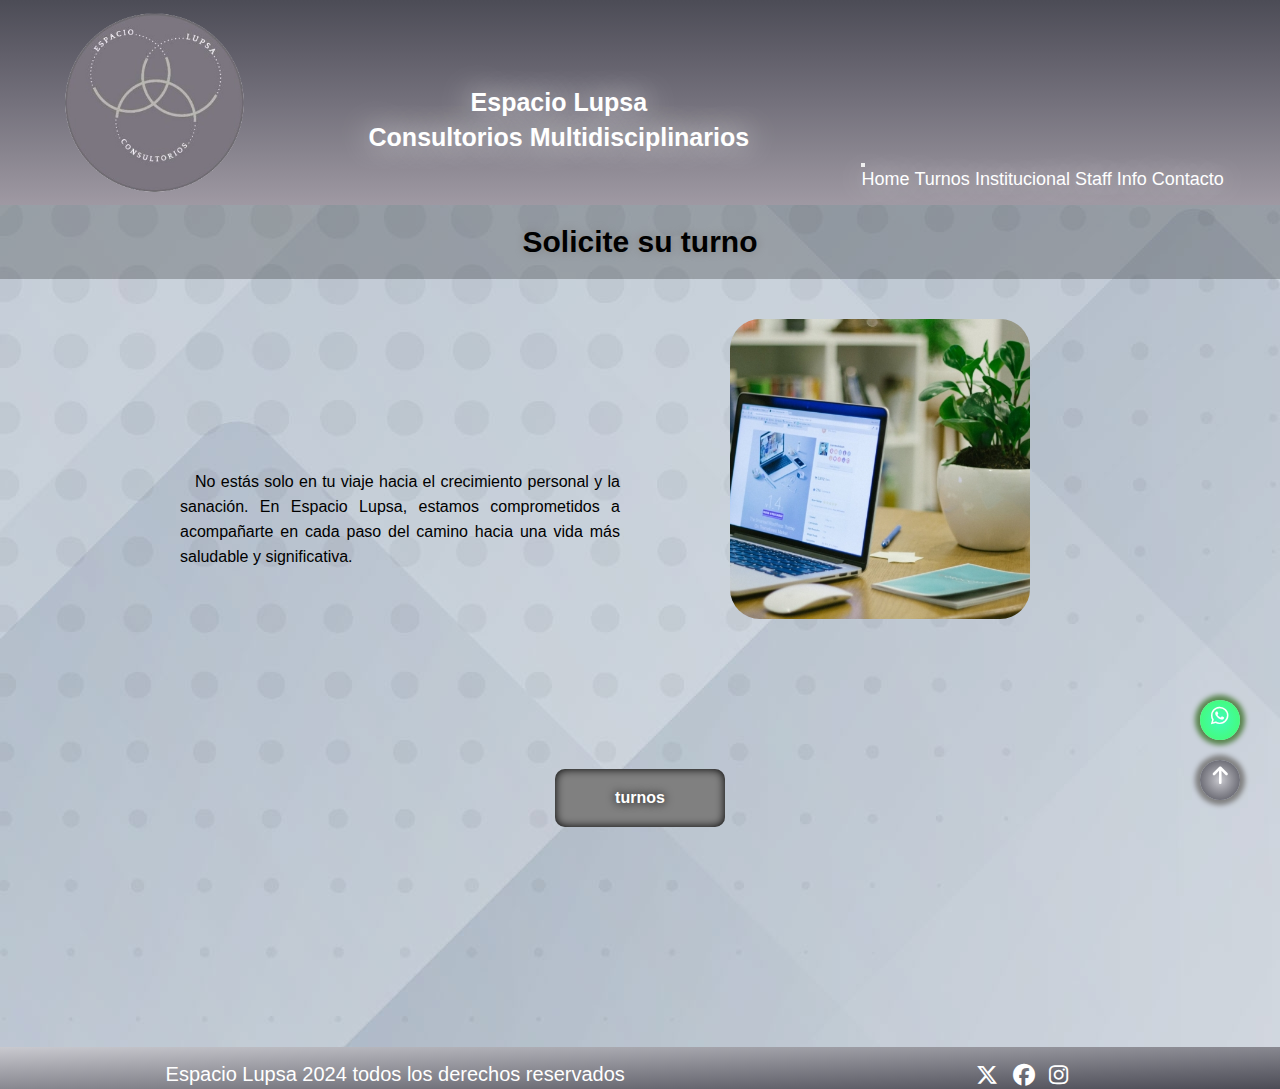
<file: Pages/turnos.html>
<!DOCTYPE html>
<html lang="es">

<head>
    <meta charset="UTF-8">
    <meta name="viewport" content="width=device-width, initial-scale=1.0">
    <meta name="description"
        content="Institución dedicada a la salud psicológica y psiquiátrica, proporcionamos espacios multidisciplinarios a profesionales de primer nivel, acorde a las necesidades de los pacientes.">
    <meta name="keywords"
        content="psicólogo, psicologo , psicología, psicologia, terapeuta, analista, consultorio, salud, mental, mente, diván, divan, hablar, freud, sigmund, lacán, lacan, jacques, neurólogo, neurologo, transferencia, rolón, rolon, lupsa, pulsión, pulsion">

    <link href="https://cdn.jsdelivr.net/npm/bootstrap@5.1.3/dist/css/bootstrap.min.css" rel="stylesheet"
        integrity="sha384-1BmE4kWBq78iYhFldvKuhfTAU6auU8tT94WrHftjDbrCEXSU1oBoqyl2QvZ6jIW3" crossorigin="anonymous">

    <link rel="stylesheet" href="../SCSS/estilos.css">

    <link rel="stylesheet" href="https://cdnjs.cloudflare.com/ajax/libs/font-awesome/6.5.1/css/all.min.css">

    <link rel="stylesheet" href="https://cdnjs.cloudflare.com/ajax/libs/animate.css/4.1.1/animate.min.css" />

    <link rel="shortcut icon" href="../Assets/logo.png" />

    <title>Turnos</title>
</head>

<body>
    <header class="encabezado">
        <div class="encabezado__imagen animate__shakeX">
            <a href="../index.html"><img class="encabezado__logo" src="../Assets/logo.png" alt="Lupsa Consultorios"></a>
        </div>
        <span class="encabezado__texto_logo animate__backInDown">
            <div>Espacio Lupsa</div>
            <div>Consultorios Multidisciplinarios</div>
        </span>

        <!--********** inicio navbar bootstrap **********-->

        <nav class="navbar navbar-expand-md navbar-dark">
            <button class="navbar-toggler mx-auto" type="button" data-bs-toggle="collapse" data-bs-target="#opciones">
                <span class="navbar-toggler-icon"></span>
            </button>

            <nav id="opciones" class="encabezado__navegacion collapse navbar-collapse">
                <ul class="navbar-nav">
                    <li class="nav-item"><a class="nav-link" href="../index.html">Home</a></li>
                    <li class="nav-item"><a class="nav-link" href="#">Turnos</a></li>
                    <li class="nav-item"><a class="nav-link" href="./institucional.html">Institucional</a></li>
                    <li class="nav-item"><a class="nav-link" href="./staff.html">Staff</a></li>
                    <li class="nav-item"><a class="nav-link" href="./info.html">Info</a></li>
                    <li class="nav-item"><a class="nav-link" href="./contacto.html">Contacto</a></li>
                </ul>
            </nav>
        </nav>

        <!--********** fin navbar bootstrap **********-->

    </header>
    <h1 class="titulo animate__fadeInLeft">Solicite su turno</h1>
    <main>
        <div class="cuerpo">
            <p class="cuerpo__texto1 animate__fadeInLeft">No estás solo en tu viaje hacia el crecimiento personal y la sanación. En Espacio Lupsa, estamos comprometidos a acompañarte en cada paso del camino hacia una vida más saludable y significativa.</p>
            <div class="cuerpo__foto1 animate__fadeInRight"
                style="background-image: url(../Assets/generales/Foto2.jpg);"> </div>
        </div>
    </main>
    <section>
        <a href="#" class="cuerpo__boton">turnos</a>
    </section>

    <a class="subir_boton" href="#">
        <i class="fa-solid fa-arrow-up"></i>
    </a>

    <a class="whatsapp_boton" href="#">
        <i class="fa-brands fa-whatsapp"></i>
    </a>

    <footer class="pie">
        <span class="pie__texto">Espacio Lupsa 2024 todos los derechos reservados</span>
        <span class="pie__redes">
            <a href="""><i class=" fa-brands fa-x-twitter"></i></a>
            <a href=""><i class="fa-brands fa-facebook"></i></a>
            <a href=""><i class="fa-brands fa-instagram"></i></a>
        </span>
    </footer>

    <script src="https://cdn.jsdelivr.net/npm/bootstrap@5.1.3/dist/js/bootstrap.bundle.min.js"
        integrity="sha384-ka7Sk0Gln4gmtz2MlQnikT1wXgYsOg+OMhuP+IlRH9sENBO0LRn5q+8nbTov4+1p" crossorigin="anonymous">
    </script>

</body>

</html>
</file>
<file: SCSS/estilos.css>
/********** Reseteo **********/
* {
  margin: 0;
  padding: 0;
  box-sizing: border-box;
  font-family: Verdana, Geneva, Tahoma, sans-serif;
}

html {
  position: relative;
  min-height: 100%;
}

/********** Variables **********/
/********** NavBar Bootstrap **********/
.encabezado__texto {
  font-weight: bold;
  color: white;
  text-shadow: 0px 0px 30px white;
  line-height: 40px;
  font-size: 20px;
  text-align: center;
}

.nav-link {
  color: white !important;
  text-shadow: 0px 0px 30px white;
}

.navbar-toggler-icon {
  color: white !important;
}

/********** Cards Bootstrap **********/
.card {
  background-color: rgba(0, 0, 0, 0.233);
  text-align: center;
  margin: 50px;
  padding-top: 20px;
  padding-bottom: 20px;
  width: 250px;
  border: 2px solid grey;
  box-shadow: 0 0 30px rgb(78, 76, 80);
}
.card img {
  border-radius: 15px;
}

.row {
  display: flex;
  justify-content: center;
}

/********** Carousel Bootstrap **********/
.carrousel {
  display: flex;
  justify-content: center;
}
.carrousel img {
  width: 400px;
}

.w-80 {
  border-radius: 30px;
}

.carousel-control-prev {
  position: absolute;
  left: 25%;
  filter: invert(108%);
}

.carousel-control-next {
  position: absolute;
  left: 60%;
  filter: invert(150%);
}

/********** Form Bootstrap **********/
.form-control {
  margin-left: 25vw;
  width: 50%;
}

/********** Elementos Encabezado **********/
.encabezado {
  display: grid;
  background-image: linear-gradient(to top, #9f99a3, #89858f, #74717c, #605e69, #4c4c56);
  height: auto;
  grid-template-columns: 230px auto;
  grid-template-rows: auto auto;
}

.encabezado__logo {
  width: 200px;
  max-height: auto;
  grid-column: 1/2;
  grid-row: 1/2;
}

.encabezado__logo:hover {
  filter: opacity(0.5);
  transition-duration: 0.5s;
}

.encabezado__imagen {
  display: flex;
  align-items: center;
  justify-content: center;
}

.encabezado__texto_logo {
  font-size: 25px;
  color: white;
  line-height: 55px;
  grid-column: 2/3;
  grid-row: 1/2;
  text-align: center;
  padding-top: 35px;
  font-weight: bold;
  text-shadow: 0px 0px 30px white;
}
.encabezado__texto_logo div {
  font-weight: bold;
  text-shadow: 0px 0px 30px white;
  line-height: 35px;
}

.encabezado__navegacion {
  grid-column: 1/3;
  grid-row: 2/3;
}
.encabezado__navegacion ul li {
  display: inline-block;
  color: white;
}
.encabezado__navegacion ul li a {
  text-decoration: none;
  color: white;
}
.encabezado__navegacion ul li a:hover {
  color: grey;
  text-shadow: 0 0 20px black;
}

/*********** Elementos Cuerpo ***********/
body {
  background-image: url(../Assets/fondo.jpg);
  background-size: auto;
}

.cuerpo {
  margin: 40px;
}

.titulo {
  text-align: center;
  width: 100%;
  text-shadow: 0 0 10px grey;
  font-size: 30px;
  font-weight: bold;
  margin-top: 0px;
  margin-bottom: 40px;
  background-color: rgba(0, 0, 0, 0.233);
  padding: 20px;
}

.cuerpo__texto1,
.cuerpo__texto2 {
  margin: 20px;
  text-align: justify;
  line-height: 25px;
  text-indent: 15px;
  align-self: center;
}

.cuerpo__foto1,
.cuerpo__foto2 {
  display: flex;
  justify-content: center;
  align-self: center;
  margin: auto;
  width: 300px;
  height: 300px;
  background-position: center;
  background-size: cover;
  padding: 30px;
  border-radius: 30px;
  margin-bottom: 100px;
}
.cuerpo__foto1 iframe,
.cuerpo__foto2 iframe {
  margin: 20px;
  width: 300px;
  height: 300px;
  border-radius: 20px;
}

.lista {
  margin-top: 0px;
  text-align: center;
  line-height: 25px;
  height: 100px;
  background-color: rgba(0, 0, 0, 0.233);
  list-style-type: none;
}

section {
  display: flex;
  justify-content: center;
  align-items: center;
}

/*********** Botones ***********/
.cuerpo__boton {
  width: 170px;
  padding: 20px;
  margin: 10px;
  text-align: center;
  font-weight: bold;
  background-color: grey;
  color: white;
  box-shadow: inset 0 0 10px black;
  text-shadow: 0 0 10px black;
  border-radius: 10px;
  text-decoration: none;
}

.botones_flotantes, .whatsapp_boton, .subir_boton {
  color: white;
  font-size: 20px;
  width: 40px;
  height: 40px;
  position: fixed;
  right: 40px;
  border-radius: 50%;
  text-align: center;
  padding: 5px;
}

.subir_boton {
  background-image: radial-gradient(circle, #c9c9cf, #a8a8af, #888890, #696972, #4c4c56);
  bottom: 100px;
  box-shadow: 0 0 5px 5px grey;
}

.whatsapp_boton {
  background-image: radial-gradient(circle, rgb(63, 251, 186) 0%, rgb(70, 252, 103) 100%);
  bottom: 160px;
  box-shadow: 0 0 5px 5px rgb(90, 133, 79);
}

.boton_hover, .subir_boton:hover, .whatsapp_boton:hover, .cuerpo__boton:hover {
  box-shadow: inset 0 0 10px white;
  color: white;
}

.boton_active, .subir_boton:active, .whatsapp_boton:active, .cuerpo__boton:active {
  color: white;
  box-shadow: inset 0 0 0;
}

/*********** Elementos Footer ***********/
footer {
  position: relative;
  top: 20vh;
  height: 10vh;
}

.pie {
  display: flex;
  flex-wrap: nowrap;
  background-image: linear-gradient(to right bottom, #c9c9cf, #a8a8af, #888890, #696972, #4c4c56);
  color: white;
  height: auto;
  padding-top: 16px;
  padding-left: 16px;
  margin-top: 30px;
}

.pie__redes {
  width: 40vw;
  text-align: center;
}
.pie__redes a {
  color: white;
  font-size: 22px;
  letter-spacing: 10px;
}

.pie__texto {
  font-size: 20px;
  width: 60vw;
  text-align: center;
}

/*********** Media Queries ***********/
@media only screen and (max-width: 360px) {
  .encabezado__texto_logo {
    font-size: 15px;
    line-height: 30px;
  }
  .encabezado {
    grid-template-columns: auto auto;
    grid-template-rows: auto auto;
  }
  .encabezado__logo {
    grid-column: 1/2;
    grid-row: 1/2;
    width: 100px;
    max-height: auto;
  }
  .titulo {
    font-size: 15px;
  }
  .carousel-item img {
    width: 250px;
  }
  .cuerpo__foto1,
  .cuerpo__foto2 {
    width: 200px;
    height: 200px;
    background-position: center;
    background-size: cover;
    padding: 30px;
    border-radius: 30px;
  }
  .cuerpo__foto1 iframe,
  .cuerpo__foto2 iframe {
    width: 200px;
    height: 200px;
    border-radius: 20px;
    margin-bottom: 50px;
  }
  .pie__texto {
    font-size: 15px;
    width: 50vw;
    text-align: center;
  }
}
@media only screen and (min-width: 360px) and (max-width: 768px) {
  .encabezado {
    grid-template-columns: 150px auto;
    grid-template-rows: auto auto;
  }
  .encabezado__logo {
    grid-column: 1/2;
    grid-row: 1/2;
    width: 150px;
    max-height: auto;
  }
  .encabezado__texto_logo {
    font-size: 20px;
    line-height: 30px;
  }
  .titulo {
    font-size: 20px;
  }
  .carousel-item img {
    width: 300px;
  }
  .pie__texto {
    font-size: 15px;
    width: 50vw;
    text-align: center;
  }
  .pie__redes {
    width: 70vw;
  }
}
@media only screen and (min-width: 768px) and (max-width: 1170px) {
  .encabezado {
    grid-template-columns: 150px auto;
    grid-template-rows: auto auto;
  }
  .encabezado__navegacion {
    grid-column: 1/3;
    grid-row: 2/3;
    padding-left: 200px;
  }
  .encabezado__navegacion {
    font-size: 18px;
    padding-bottom: 10px;
  }
  .encabezado__logo {
    grid-column: 1/2;
    grid-row: 1/2;
    width: 150px;
    max-height: auto;
  }
  .encabezado__texto_logo {
    font-size: 20px;
    line-height: 30px;
  }
}
@media only screen and (min-width: 1170px) {
  .encabezado {
    grid-template-columns: 20% 40% 40%;
    grid-template-rows: auto;
    display: flex;
    align-items: end;
    justify-content: space-around;
  }
  .encabezado__logo {
    grid-column: 1/2;
    grid-row: 1/2;
  }
  .encabezado__texto_logo {
    padding-bottom: 50px;
    grid-column: 2/3;
    grid-row: 1/2;
  }
  .encabezado__navegacion {
    grid-column: 3/4;
    grid-row: 1/2;
    padding-bottom: 15px;
    font-size: 18px;
  }
  .cuerpo {
    display: grid;
    justify-content: center;
    grid-template-columns: 40% 40%;
    grid-template-rows: repeat(2, auto);
  }
  .cuerpo__texto1 {
    grid-column: 1/2;
    grid-row: 1/2;
  }
  .cuerpo__foto1 {
    grid-column: 2/3;
    grid-row: 1/2;
  }
  .cuerpo__texto2 {
    grid-column: 2/3;
    grid-row: 2/3;
  }
  .cuerpo__foto2 {
    grid-column: 1/2;
    grid-row: 2/3;
  }
}
/*********** Animaciones ***********/
.encabezado__texto_logo,
.encabezado__imagen {
  animation-name: aparecer;
  animation-duration: 2s;
  animation-iteration-count: 1;
  animation-direction: alternate;
}

.titulo,
.cuerpo__foto1,
.cuerpo__foto2,
.cuerpo__texto1,
.cuerpo__texto2,
.carrusel {
  animation-name: aparecer2;
  animation-duration: 3s;
  animation-iteration-count: 1;
  animation-direction: alternate;
}/*# sourceMappingURL=estilos.css.map */
</file>
